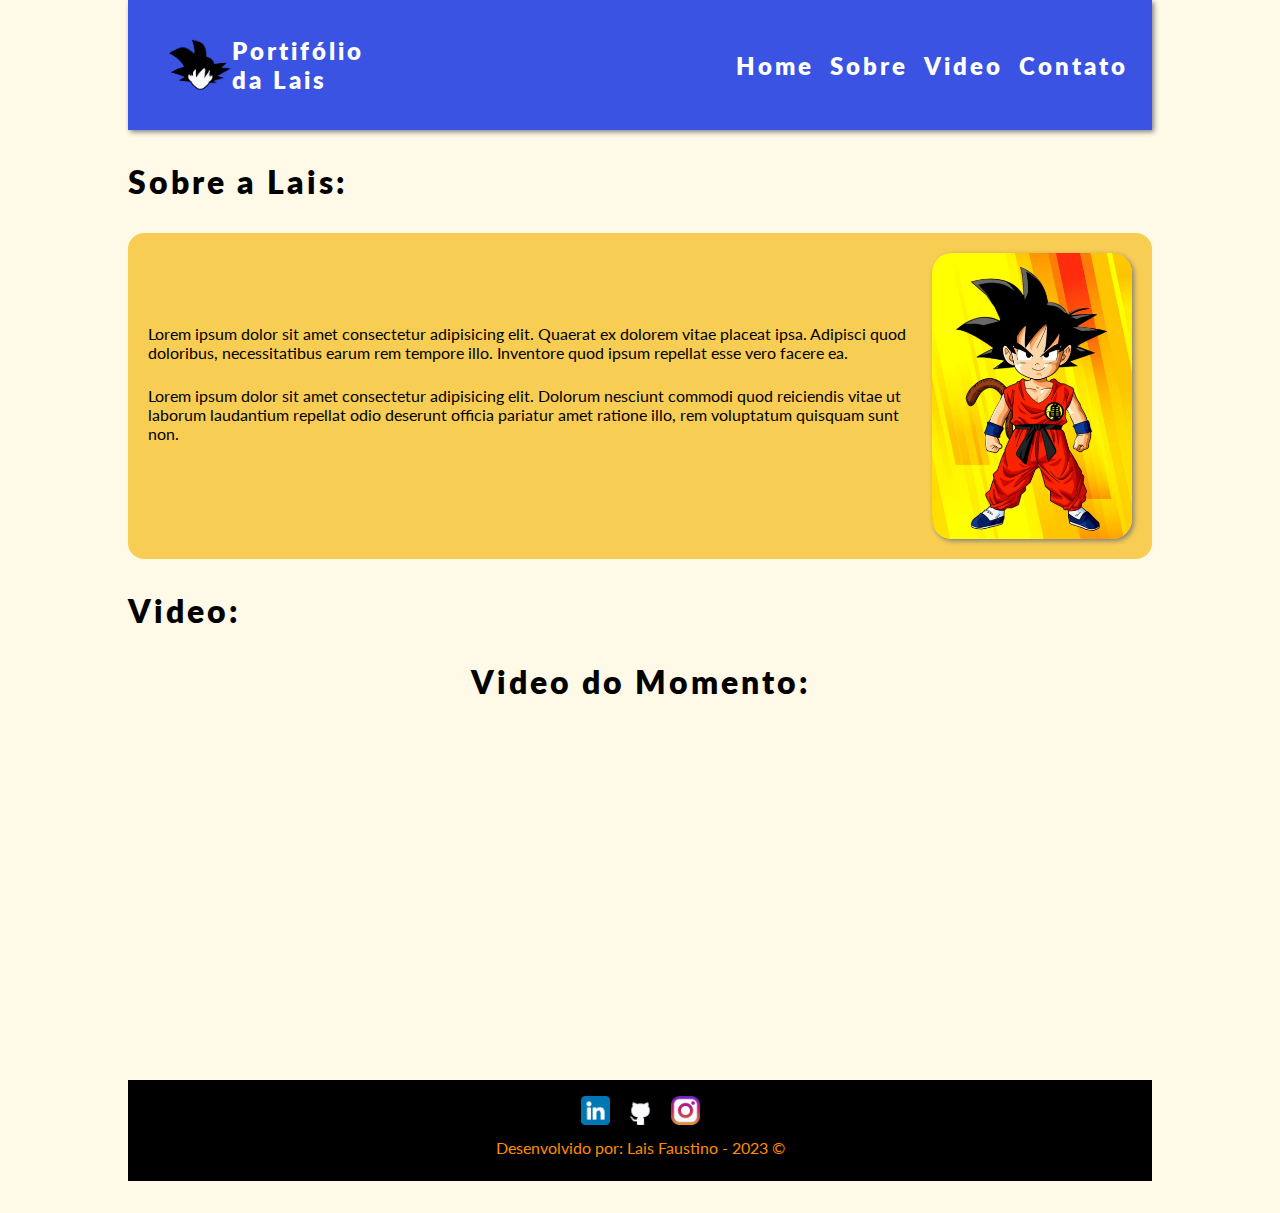
<file: index.html>
<!DOCTYPE html>
<html lang="pt-br">
<head>
    <meta charset="UTF-8">
    <meta http-equiv="X-UA-Compatible" content="IE=edge">
    <meta name="viewport" content="width=device-width, initial-scale=1.0">
    <link rel = "icon" type="image/png" 
    href="assets/imagens/goku_ico.png">
    <link rel="stylesheet" href="assets/css/style.css">
    <title>Portifólio da Lais Faustino</title>
</head>
<body>
    <!--Menu da Página-->
    <nav>
        <!--Logo + Texto á esquerda do Menu-->
        <div class= "logo">
            <img class="icone" src="assets/imagens/goku_ico.png" alt="Logo da página - Goku">
            <span class="titulo">Portifólio da Lais</span>
        </div>
        <!--Opções do Menu utilizando Marcadores não ordenados (simbolicos)-->
        <ul>
            <a href="index.html">
                <li>Home</li>
            </a>
            <a href="#perfil">
            <li>Sobre</li>
            </a>
            <a href="#video">
            <li>Video</li>
            </a>
            <a href="contato.html">
                <li>Contato</li>
            </a>
        </ul>
    </nav>

    <!--Conteúdo da Página-->
    <main>
        <h1 id="perfil">Sobre a Lais:</h1>
        <section id="sobre">
            <div>
                <p>Lorem ipsum dolor sit amet consectetur adipisicing elit. Quaerat ex dolorem vitae placeat ipsa. Adipisci quod doloribus, necessitatibus earum rem tempore illo. Inventore quod ipsum repellat esse vero facere ea.</p>
                <p>Lorem ipsum dolor sit amet consectetur adipisicing elit. Dolorum nesciunt commodi quod reiciendis vitae ut laborum laudantium repellat odio deserunt officia pariatur amet ratione illo, rem voluptatum quisquam sunt non.</p>
            </div>
            <img class="foto" src="assets/imagens/goku.jpg" alt=" Oi! Eu sou a Lais!">
        </section>
        <h1 id="video">Video:</h1>
        <section>
            <h2>Video do Momento:</h2>
            <iframe class="video" width="560" height="315" src="https://www.youtube.com/embed/ZTrhhID5oSQ" title="YouTube video player" frameborder="0" allow="accelerometer; autoplay; clipboard-write; encrypted-media; gyroscope; picture-in-picture; web-share" allowfullscreen></iframe>
        </section>
    </main>

    <!--Rodapé da Página-->
    <footer>
        <div class="redes_sociais">
            <a href="https://www.linkedin.com/in/lais-rodrigues-faustino-gomes" target="_blank">
                <img class="icons" src="assets/imagens/linkedin.png" alt="Linkdin">
        </a>
        <a href="https://github.com/laisfaustino" target="_blank">
            <img class="icons" src="assets/imagens/github.png" alt="GitHub">
        </a> 
        <a href="https://www.instagram.com" target="_blank">
            <img class="icons" src="assets/imagens/instagram.png" alt="Instagram">
        </div>
    </a>   
        <p class="copy">Desenvolvido por: Lais Faustino - 2023 &copy;</p>
    </footer>
    
</body>
</html>
</file>
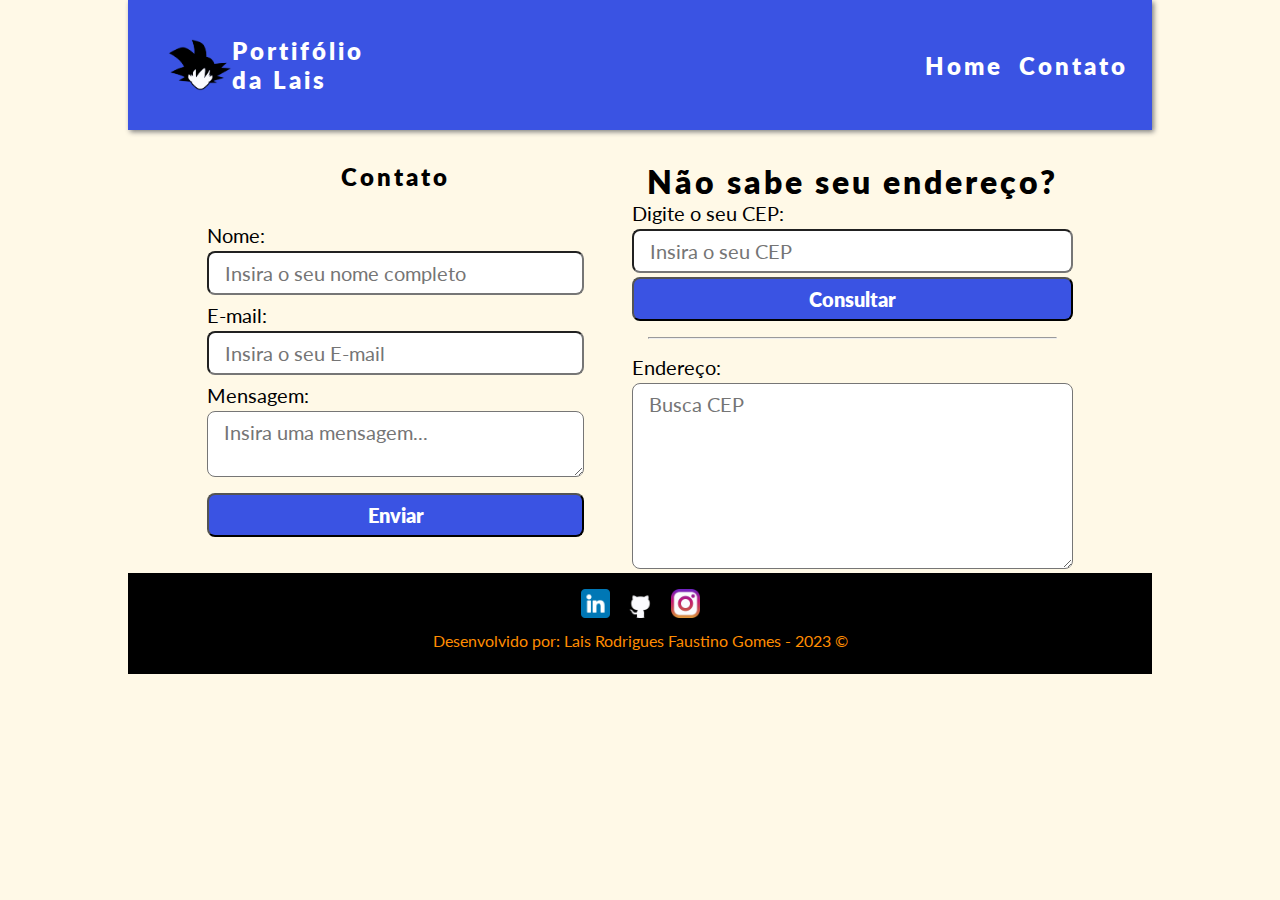
<file: contato.html>
<!DOCTYPE html>
<html lang="pt-br">
<head>
    <meta charset="UTF-8">
    <meta http-equiv="X-UA-Compatible" content="IE=edge">
    <meta name="viewport" content="width=device-width, initial-scale=1.0">
    <link rel = "icon" type="image/png" href="assets/imagens/goku_ico.png">
    <link rel = "icon" type="image/png" 
    href="assets/imagens/goku_ico.png">
    <link rel="stylesheet" href="assets/css/style.css">
   
    <title>Portifólio da Lais Faustino</title>
</head>
<body>
    <!--Menu da Página-->
    <nav>
        <!--Logo + Texto á esquerda do Menu-->
        <div class= "logo">
            <img class="icone" src="assets/imagens/goku_ico.png" alt="Logo da página - Goku">
            <span class="titulo">Portifólio da Lais</span>
        </div>
        <!--Opções do Menu utilizando Marcadores não ordenados (simbolicos)-->
        <ul>
            <a href="index.html">
            <li>Home</li>
            </a>
            <a href="contato.html">
                <li>Contato</li>
            </a>
        </ul>
    </nav>

    <!--Conteúdo da Página-->
    <main class="contato">
        <section class="formulario">
            <form>
            <h3>Contato</h3>
            <div class="campos-form">
                <label for="nome">Nome:</label>
                <input id="nome" name="nome" type="text"
                    placeholder="Insira o seu nome completo">
                <div id="txtNome"></div>
            </div>
            <div class="campos-form">
                <label for="email">E-mail:</label>
                <input  id="email" type="text" placeholder="Insira o seu E-mail">
                <div id="txtEmail"></div>
            </div>
            <div class="campos-form">
                <label for="mensagem">Mensagem:</label>
                <textarea id="mensagem" type="text"  rows="" placeholder="Insira uma mensagem..."></textarea>
                <div id="txtMensagem"></div>
                <button type="button">
                    Enviar
                </button>
            </div>
        </form>
    <form>
        <section>
                <h2>Não sabe seu endereço?</h2>
                <label for="buscacep">Digite o seu CEP:</label>
                <input id="buscacep" type="text" placeholder="Insira o seu CEP">
                <div id="txtbuscacep"></div>
                <button type="button" onclick="consultarCep()">
                    Consultar
                </button>
                <hr> </hr>
            </div>
                <div>
                    <label for="endereco">Endereço:</label>
                    <textarea id="endereco" type="text"  rows="7" placeholder="Busca CEP"></textarea>
                    <div id="txtendereco"></div>
    </section>
    </form>
    </main>

    <!--Rodapé da Página-->
     <!--Rodapé da Página-->
     <footer>
        <div class="redes_sociais">
            <a href="https://www.linkedin.com/in/lais-rodrigues-faustino-gomes" target="_blank">
                <img class="icons" src="assets/imagens/linkedin.png" alt="Linkdin">
        </a>
        <a href="https://github.com/laisfaustino" target="_blank">
            <img class="icons" src="assets/imagens/github.png" alt="GitHub">
        </a> 
        <a href="https://www.instagram.com" target="_blank">
            <img class="icons" src="assets/imagens/instagram.png" alt="Instagram">
        </div>
    </a>   
        <p class="copy">Desenvolvido por: Lais Rodrigues Faustino Gomes - 2023 &copy;</p>
    </footer>
    <script src= "./assets/js/script.js"></scriptsrc></script>
</body>
</html>
</file>
<file: assets/css/style.css>
@import url('https://fonts.googleapis.com/css2?family=Lato:wght@300;700&family=Roboto:wght@100;500&display=swap');

:root{
    --background-body: #FFF9E7;
    --background-nav: #3A53E3;
    --background-footer: #000000;
    --sombra:gray;
}

*{
    margin: 0;
    padding: 0;
    box-sizing: border-box;
}

p{
    font-family: 'lato', Roboto;
    margin-bottom: 1.5rem;
}

.copy{
    text-align: center;
    margin-top: 10px;
    color: darkorange;
}

h1,h2,h3,
a{
    font-family: 'lato', cursive;
    letter-spacing: 3px;
    font-weight: 800;
    color: var(--background-footer);
}


h2{
    font-size: 2rem;
}

h3{
    font-size: 1.5rem;
    margin-bottom: 2rem;
}

a{
    text-decoration: none;
}

h2,h3{
    text-align: center;
}

h1{
    font-size: 2rem;
    padding-top: 2rem;
    padding-bottom: 2rem;
    text-align: left;
}

body{
    background-color: var( --background-body);
}

nav{
    margin: 0 auto;
    width: 80vw;
    background-color: var( --background-nav);
    display: flex;
    justify-content: space-between;
    font-size: 1.5rem;
    padding: 2.25rem 1.5rem;
    box-shadow: 2px 2px 5px var(--sombra);
}

.logo{
    display: flex;
    width: 20%;
    justify-content: left;
    position: relative;
    align-items: center;
}

.icone{
    width: 5rem;
    padding-left: 1rem;
}

.titulo{
    font-family: 'lato', cursive;
    color: white;
    font-size: 1.5rem;
    letter-spacing: 3px;
    font-weight: 800;
}

ul{
    list-style: none;
    align-items: center;
    display: flex;
    gap: 1rem;
    font-size: 24px;
    color: white; 
}

nav a{
    color: white;
}


main{
    width: 80vw;
    margin: 0 auto;
}

#sobre{
    display: flex;
    align-items: center;
    padding: 20px;
    background-color: #F8cd53;
    border-radius: 16px;
    gap: 20px;
}

.foto{
    width: 200px;
    border-radius: 20px;
    box-shadow: 2px 2px 5px var(--sombra);
}

.video{
    width: 60vw;
    margin: 0 auto;
    display: block;
    border-radius: 5px;
    margin-top: 2rem;
    margin-bottom: 2rem;
}

footer{
    width: 80vw;
    margin: 0 auto;
    background-color: var(--background-footer);
    padding-top: 1rem;
    margin-bottom: 2rem;
    display: flex;
    flex-direction: column;
    justify-content: center;
    align-items: center; 
}

/* Estilizar o Formulario*/

hr{
    margin: 1rem;
}

label{
    font-family: 'lato',Roboto;
    color: #000000;
    font-size: 1.25rem;
}

input, textarea, button{
    font-family: 'lato', Roboto;
    width: 100%;
    margin-top: 0.25rem;
    padding: 0.5rem 1rem;
    border-radius: 8px;
    font-size: 1.25rem;
    color: #000000;
}

button{
    font-family: 'lato', Roboto;
    background-color: var(--background-nav);
    font-weight: 800;
    color: white;
}

button:hover{
    background-color: navy;
}

input::placeholder, textarea::placeholder{
    color: (--background-nav);
}



.formulario{
    display: flex;
    justify-content: center;
    padding-top: 2rem;
    gap: 3rem;
}

/* Estilizar o Rodape*/

.icons{
    width: 45px;
    padding: 0 0.5rem;
}

.redes_sociais{
    display: flex;
    flex-direction: row;
    justify-content: center;
    cursor: pointer;
}
/* Define configurações específicas dos elementos de mensagem
de validação dos campos */
#txtNome,
#txtEmail,
#txtMensagem,
#txtCep {
    font-size: 1rem;
    padding: 0.25rem 0;
}
</file>
